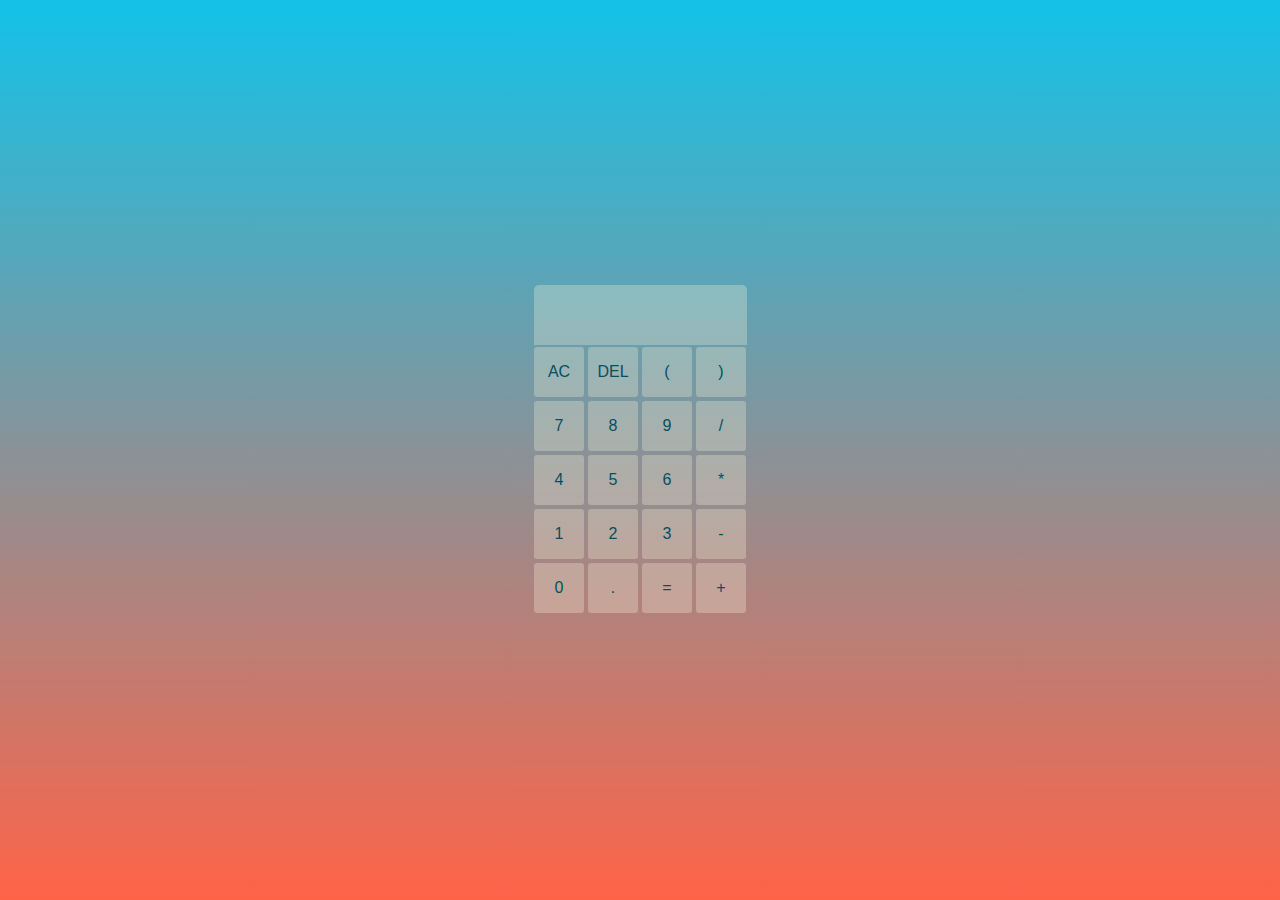
<file: index.html>
<!DOCTYPE html>
<html lang="en">
<head>
    <meta charset="UTF-8">
    <meta http-equiv="X-UA-Compatible" content="IE=edge">
    <meta name="viewport" content="width=device-width, initial-scale=1.0">
    
    <link rel="stylesheet" href="style.css">
    <title>Kalkulaor</title>
</head>
<body>
    <div class="calculator">
        
    </div>
    
    <script src="script.js"></script>
</body>
</html>
</file>
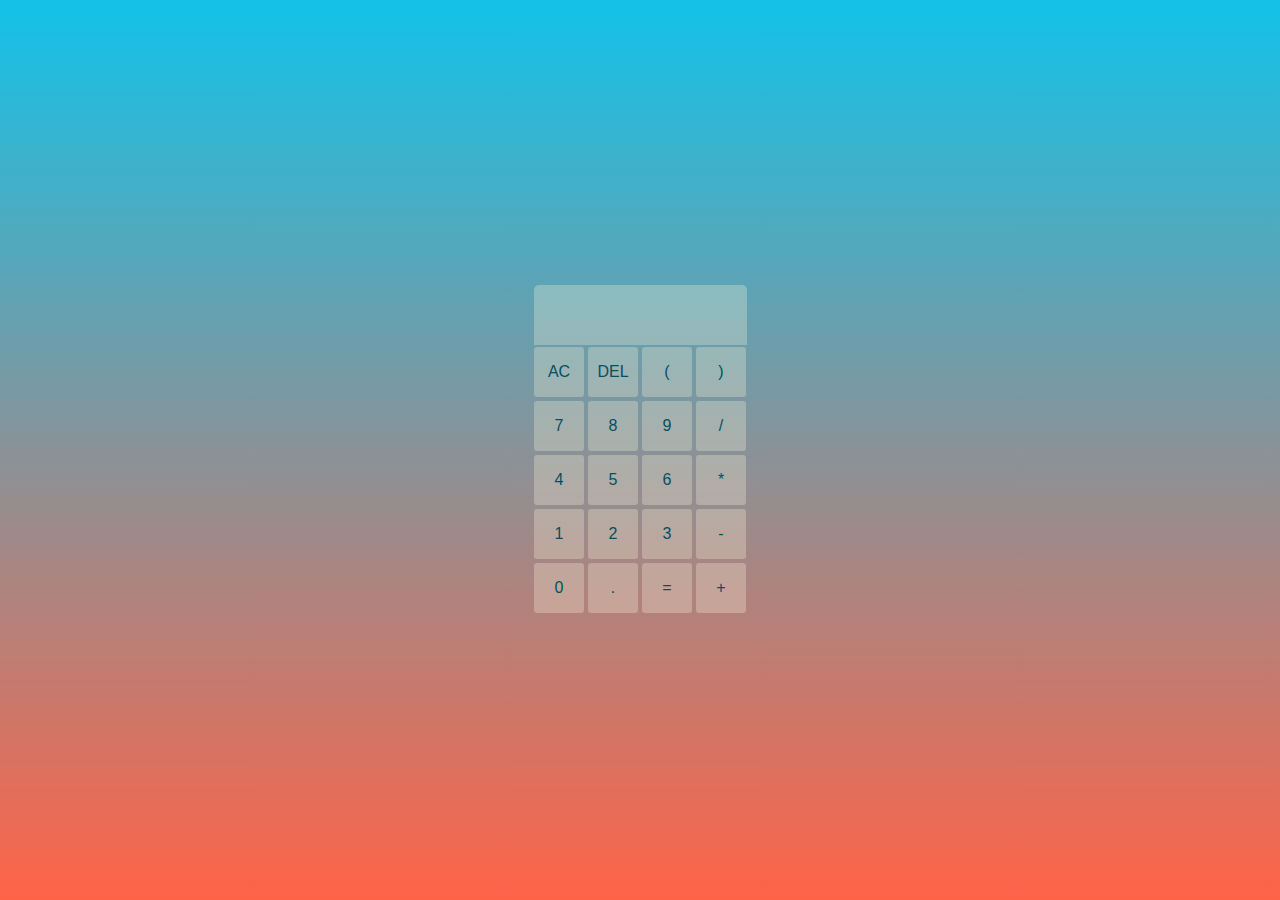
<file: calculator/index.html>
<!DOCTYPE html>
<html lang="en">
<head>
    <meta charset="UTF-8">
    <meta http-equiv="X-UA-Compatible" content="IE=edge">
    <meta name="viewport" content="width=device-width, initial-scale=1.0">
    
    <link rel="stylesheet" href="style.css">
    <title>Kalkulaor</title>
</head>
<body>
    <div class="calculator">
        
    </div>
    
    <script src="script.js"></script>
</body>
</html>
</file>
<file: style.css>
* {
  margin: 0;
  padding: 0;
  box-sizing: border-box;
}

body {
  height: 100vh;
  background-image: linear-gradient(#12c2e9, tomato);
  display: flex;
  justify-content: center;
  align-items: center;
  font-family: "Segoe UI", Tahoma, Geneva, Verdana, sans-serif;
}

.calculator {
  text-align: center;
}

.layar {
  display: flex;
  justify-content: flex-end;
  align-items: center;
  width: 213px;
  height: 60px;
  text-align: center;
  border-top-left-radius: 5px;
  border-top-right-radius: 5px;
  padding: 10px;
  background: rgba(255, 248, 220, 0.288);
  margin: 0 auto;
  font-size: 1.5rem;
}
.baris {
  display: flex;
}

.ac:hover,
.delete:hover,
.angka:hover,
.equal:hover,
.bracket:hover,
.operator:hover {
  background: rgba(255, 248, 220, 0.288);
  cursor: pointer;
  border-radius: 50%;
  padding: 25px;
  color: black  ;
}

.angka,
.operator,
.equal,
.bracket,
.ac,
.delete {
  display: flex;
  justify-content: center;
  align-items: center;
  margin: 2px;
  height: 30px;
  width: 30px;
  text-align: center;
  background: rgba(255, 248, 220, 0.288);
  border-radius: 3px;
  transition: all 0.2s ease;
  padding: 25px;
  color: #064f5f;
}
</file>
<file: calculator/style.css>
* {
  margin: 0;
  padding: 0;
  box-sizing: border-box;
}

body {
  height: 100vh;
  background-image: linear-gradient(#12c2e9, tomato);
  display: flex;
  justify-content: center;
  align-items: center;
  font-family: "Segoe UI", Tahoma, Geneva, Verdana, sans-serif;
}

.calculator {
  text-align: center;
}

.layar {
  display: flex;
  justify-content: flex-end;
  align-items: center;
  width: 213px;
  height: 60px;
  text-align: center;
  border-top-left-radius: 5px;
  border-top-right-radius: 5px;
  padding: 10px;
  background: rgba(255, 248, 220, 0.288);
  margin: 0 auto;
  font-size: 1.5rem;
}
.baris {
  display: flex;
}

.ac:hover,
.delete:hover,
.angka:hover,
.equal:hover,
.bracket:hover,
.operator:hover {
  background: rgba(255, 248, 220, 0.288);
  cursor: pointer;
  border-radius: 50%;
  padding: 25px;
  color: black  ;
}

.angka,
.operator,
.equal,
.bracket,
.ac,
.delete {
  display: flex;
  justify-content: center;
  align-items: center;
  margin: 2px;
  height: 30px;
  width: 30px;
  text-align: center;
  background: rgba(255, 248, 220, 0.288);
  border-radius: 3px;
  transition: all 0.2s ease;
  padding: 25px;
  color: #064f5f;
}
</file>
